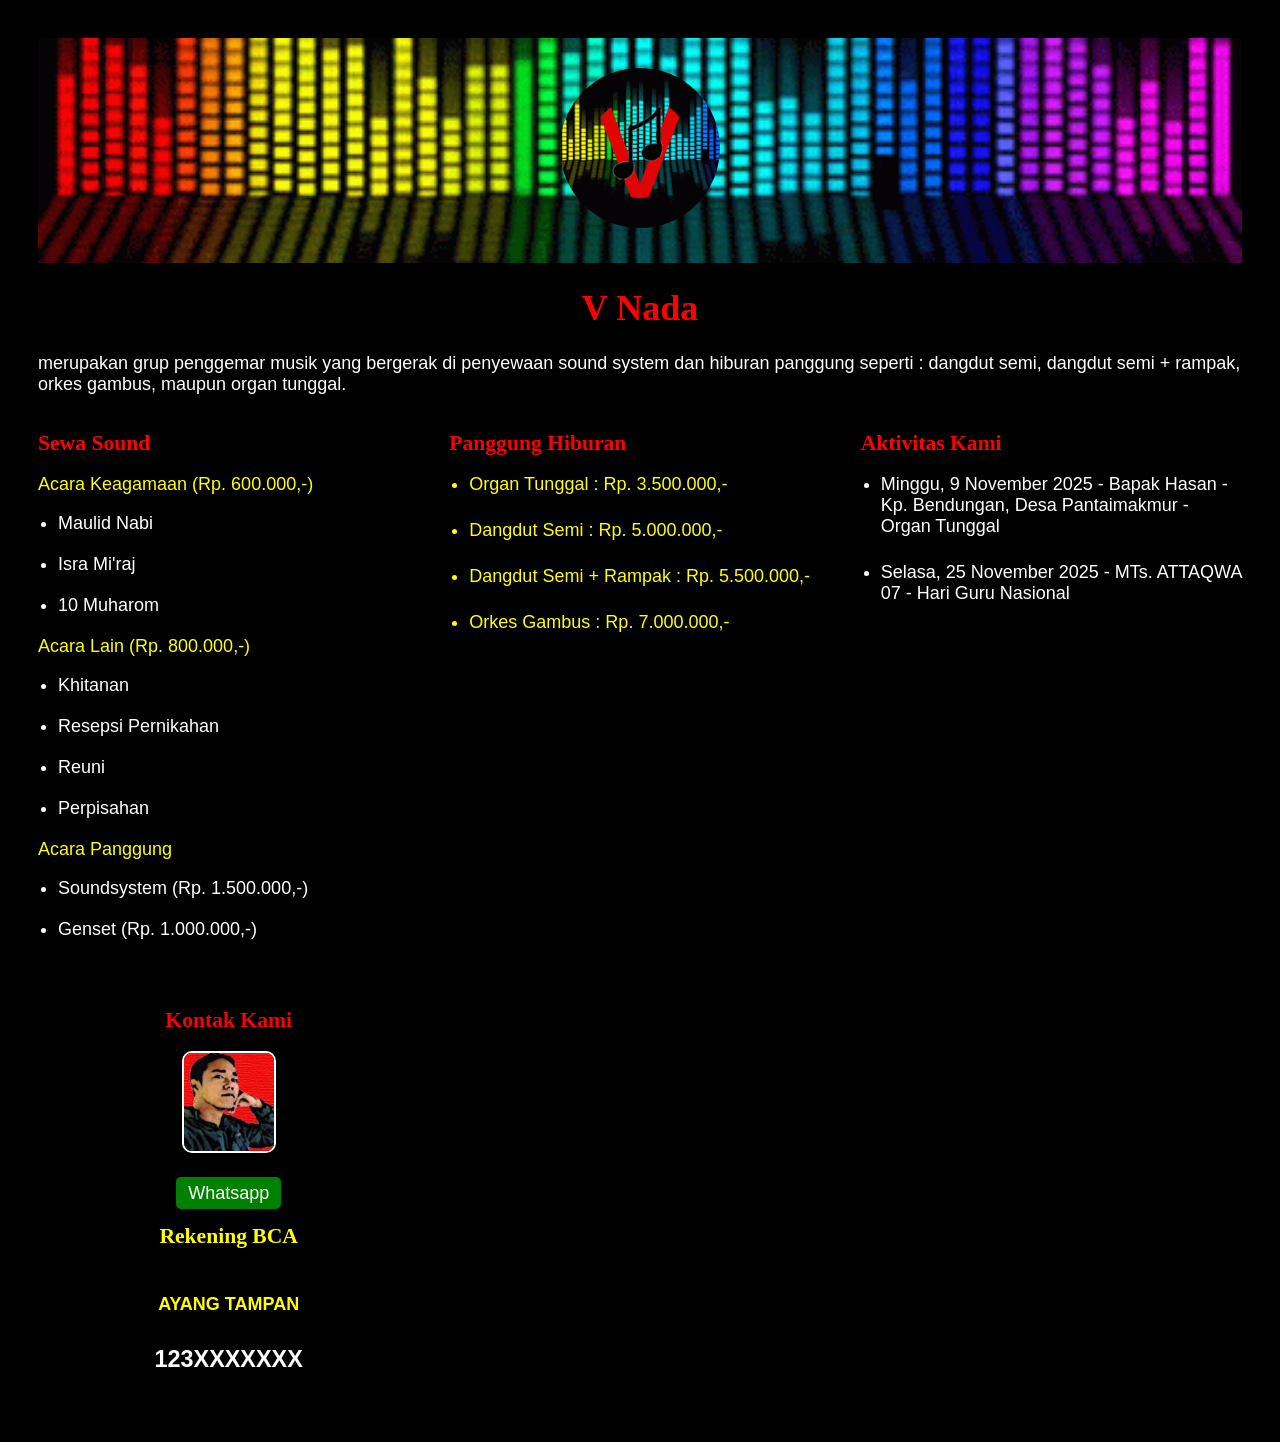
<file: index.html>
<!DOCTYPE html>
<html lang="en">
<head>
    <meta charset="UTF-8">
    <meta name="viewport" content="width=device-width, initial-scale=1.0">
    <title>V Nada</title>
    <link rel="shortcut icon" href="sound/v.png" type="image/x-icon">
    <link rel="stylesheet" href="sound.css">
</head>
<body>

    <!-- about us -->
    <header>
        <div class="icon">
            <div id="icon">
                <img src="sound/v.png" alt="v" id="icon">
            </div>
        </div>
        <div class="about">
            <h1>V Nada</h1>
            <p>merupakan grup penggemar musik yang bergerak di penyewaan sound system dan hiburan panggung seperti : dangdut semi, dangdut semi + rampak, orkes gambus, maupun organ tunggal.</p>
        </div>
    </header>

    <!-- services -->
    <section class="services" id="sewa">
        <div class="service">
            <h2>Sewa Sound</h2>
            <p>Acara Keagamaan (Rp. 600.000,-)</p>
            <ul>
                <li>Maulid Nabi</li>
                <li>Isra Mi'raj</li>
                <li>10 Muharom</li>
            </ul>
            <p>Acara Lain (Rp. 800.000,-)</p>
            <ul>
                <li>Khitanan</li>
                <li>Resepsi Pernikahan</li>
                <li>Reuni</li>
                <li>Perpisahan</li>
            </ul>
            <p>Acara Panggung</p>
            <ul>
                <li>Soundsystem (Rp. 1.500.000,-)</li>
                <li>Genset (Rp. 1.000.000,-)</li>
            </ul>
        </div>
        <div class="service" id="hiburan">
            <h2>Panggung Hiburan</h2>
            <ul>
                <li>Organ Tunggal : Rp. 3.500.000,-</li>
                <li>Dangdut Semi : Rp. 5.000.000,-</li>
                <li>Dangdut Semi + Rampak : Rp. 5.500.000,-</li>
                <li>Orkes Gambus : Rp. 7.000.000,-</li>
            </ul>
        </div>

        <!-- edit area -->
        <div class="service" id="aktivitas">
            <h2>Aktivitas Kami</h2>
            <ul>
                <li>Minggu, 9 November 2025 - Bapak Hasan - Kp. Bendungan, Desa Pantaimakmur - Organ Tunggal</li>
                <li>Selasa, 25 November 2025 - MTs. ATTAQWA 07 - Hari Guru Nasional</li>
            </ul>
        </div>
        <!-- edit area -->

        <div class="service" id="kontak">
            <h2>Kontak Kami</h2>
            <img src="sound/dum.jpg" alt="foto"> <br>
            <a href="https://wa.me/+6285817183539">Whatsapp</a> <br>
            <h2 style="color: yellow; margin-top: 20px;">Rekening BCA</h2> <br>
            <p style="margin-top: -15px;"> <br> <b>AYANG TAMPAN</b></p>
            <h4 style="font-size: 1.3em;">123XXXXXXX</h4>
        </div>        
    </section>

</body>
</html>
</file>
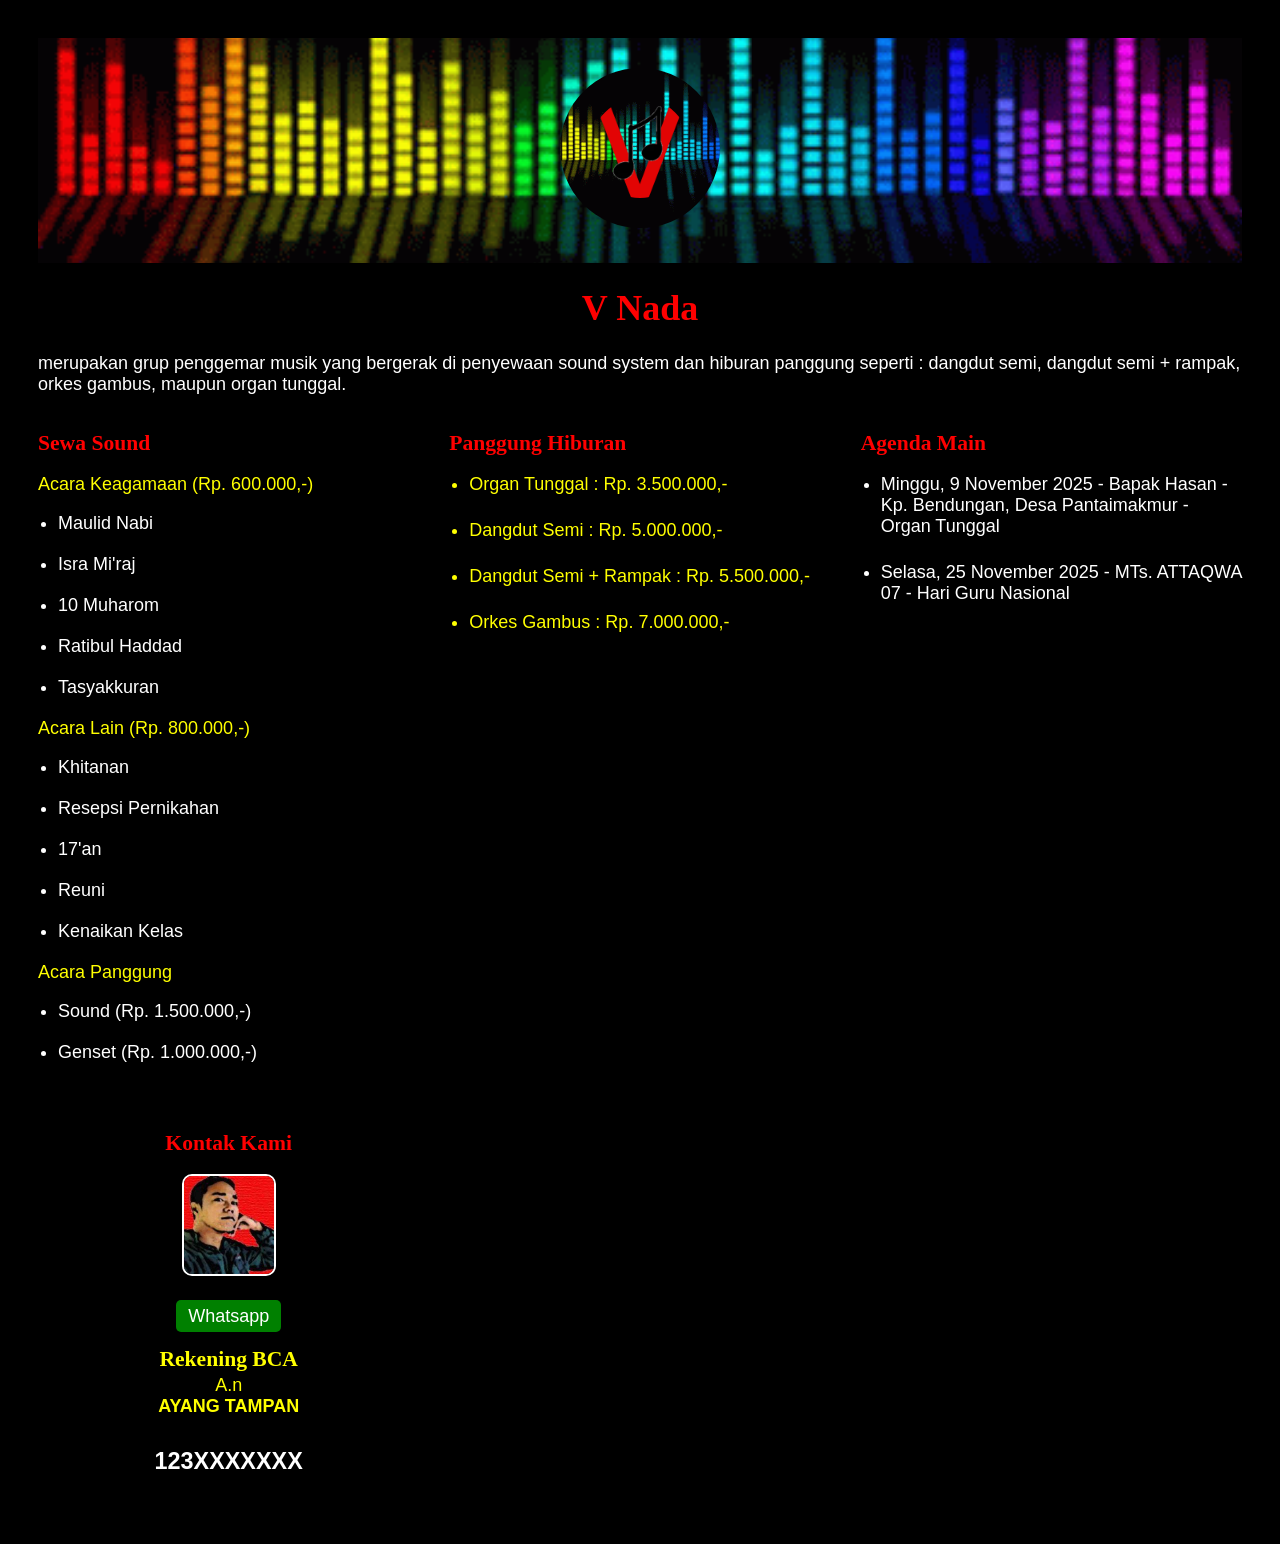
<file: sound.html>
<!DOCTYPE html>
<html lang="en">
<head>
    <meta charset="UTF-8">
    <meta name="viewport" content="width=device-width, initial-scale=1.0">
    <title>V Nada</title>
    <link rel="shortcut icon" href="sound/v.png" type="image/x-icon">
    <link rel="stylesheet" href="sound.css">
</head>
<body>

    <!-- about us -->
    <header>
        <div class="icon">
            <div id="icon">
                <img src="sound/v.png" alt="v" id="icon">
            </div>
        </div>
        <div class="about">
            <h1>V Nada</h1>
            <p>merupakan grup penggemar musik yang bergerak di penyewaan sound system dan hiburan panggung seperti : dangdut semi, dangdut semi + rampak, orkes gambus, maupun organ tunggal.</p>
        </div>
    </header>

    <!-- services -->
    <section class="services" id="sewa">
        <div class="service">
            <h2>Sewa Sound</h2>
            <p>Acara Keagamaan (Rp. 600.000,-)</p>
            <ul>
                <li>Maulid Nabi</li>
                <li>Isra Mi'raj</li>
                <li>10 Muharom</li>
                <li>Ratibul Haddad</li>
                <li>Tasyakkuran</li>
            </ul>
            <p>Acara Lain (Rp. 800.000,-)</p>
            <ul>
                <li>Khitanan</li>
                <li>Resepsi Pernikahan</li>
                <li>17'an</li>
                <li>Reuni</li>
                <li>Kenaikan Kelas</li>
            </ul>
            <p>Acara Panggung</p>
            <ul>
                <li>Sound (Rp. 1.500.000,-)</li>
                <li>Genset (Rp. 1.000.000,-)</li>
            </ul>
        </div>
        <div class="service" id="hiburan">
            <h2>Panggung Hiburan</h2>
            <ul>
                <li>Organ Tunggal : Rp. 3.500.000,-</li>
                <li>Dangdut Semi : Rp. 5.000.000,-</li>
                <li>Dangdut Semi + Rampak : Rp. 5.500.000,-</li>
                <li>Orkes Gambus : Rp. 7.000.000,-</li>
            </ul>
        </div>

        <!-- edit area -->
        <div class="service" id="aktivitas">
            <h2>Agenda Main</h2>
            <ul>
                <li>Minggu, 9 November 2025 - Bapak Hasan - Kp. Bendungan, Desa Pantaimakmur - Organ Tunggal</li>
                <li>Selasa, 25 November 2025 - MTs. ATTAQWA 07 - Hari Guru Nasional</li>
            </ul>
        </div>
        <!-- edit area -->

        <div class="service" id="kontak">
            <h2>Kontak Kami</h2>
            <img src="sound/dum.jpg" alt="foto"> <br>
            <a href="https://wa.me/+6285817183539">Whatsapp</a> <br>
            <h2 style="color: yellow; margin-top: 20px;">Rekening BCA</h2>
            <p style="margin-top: -15px;">A.n <br> <b>AYANG TAMPAN</b></p>
            <h4 style="font-size: 1.3em;">123XXXXXXX</h4>
        </div>        
    </section>

</body>
</html>
</file>
<file: sound.css>
body {
    background-color: black;
    padding: 30px;
    font-family: Arial, Helvetica, sans-serif;
    font-size: 18px;
}
header  {
    display: grid;
    place-content: center;
}
header #icon {
    background-image: url(sound/1.gif);
    background-position: center;
    background-size: cover;
    background-repeat: no-repeat;
    padding: 30px;
    text-align: center;
}
header #icon img {
    width: 100px;
    border-radius: 50%;
}
header .about h1 {
    color: red;
    text-align: center;
    font-family: Cambria, Cochin, Georgia, Times, 'Times New Roman', serif;
}
.about p {
    color: white;
}

/* services */
.services {
    display: grid;
    grid-template-columns: repeat(auto-fit, minmax(300px, 1fr));
    gap: 30px;
    color: white;
}
.service h2 {
    color: red;
    font-family: Cambria, Cochin, Georgia, Times, 'Times New Roman', serif;
    font-size: 1.2em;
}
.service p {
    color: yellow;
}
.service ul {
    margin-left: -20px;
}
.service li {
    margin-bottom: 20px;
}
#hiburan li {
    margin-bottom: 25px;
    color: yellow;
}
#aktivitas li {
    color: white;
    margin-bottom: 25px;
}
#kontak {
    text-align: center;
}
#kontak img {
    border-radius: 10px;
    border: 2px solid white; 
    margin-bottom: 25px;
    width: 90px;
}
#kontak a {
    background-color: green;
    text-decoration: none;
    color: white;
    padding: 6px 12px;
    border-radius: 5px;
}

@media (max-width : 768px) {
    body {
        padding: 20px;
        font-size: 14px;
    }
    .service h2 {
        text-align: center;
    }
}
</file>
